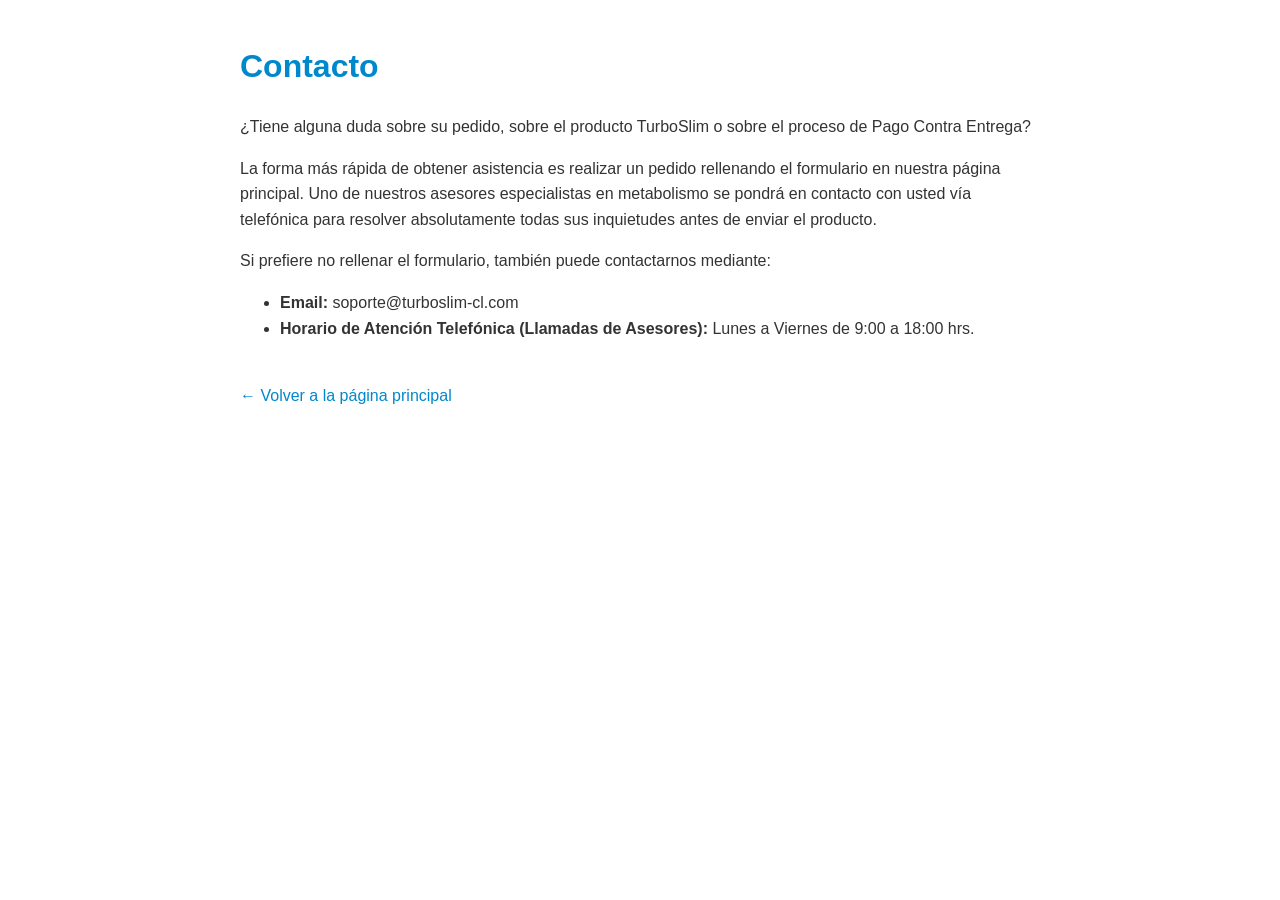
<file: contacto.html>
<!DOCTYPE html>
<html lang="es-CL">
<head>
    <meta charset="UTF-8">
    <meta name="viewport" content="width=device-width, initial-scale=1.0">
    <title>Contacto - TurboSlim Chile</title>
    <style>
        body { font-family: Arial, sans-serif; line-height: 1.6; color: #333; max-width: 800px; margin: 0 auto; padding: 20px; }
        h1 { color: #0088cc; }
        a { color: #0088cc; text-decoration: none; }
    </style>
</head>
<body>
    <h1>Contacto</h1>
    <p>¿Tiene alguna duda sobre su pedido, sobre el producto TurboSlim o sobre el proceso de Pago Contra Entrega?</p>
    
    <p>La forma más rápida de obtener asistencia es realizar un pedido rellenando el formulario en nuestra página principal. Uno de nuestros asesores especialistas en metabolismo se pondrá en contacto con usted vía telefónica para resolver absolutamente todas sus inquietudes antes de enviar el producto.</p>
    
    <p>Si prefiere no rellenar el formulario, también puede contactarnos mediante:</p>
    <ul>
        <li><strong>Email:</strong> soporte@turboslim-cl.com</li>
        <li><strong>Horario de Atención Telefónica (Llamadas de Asesores):</strong> Lunes a Viernes de 9:00 a 18:00 hrs.</li>
    </ul>
    
    <br>
    <a href="index.php">&larr; Volver a la página principal</a>
</body>
</html>
</file>
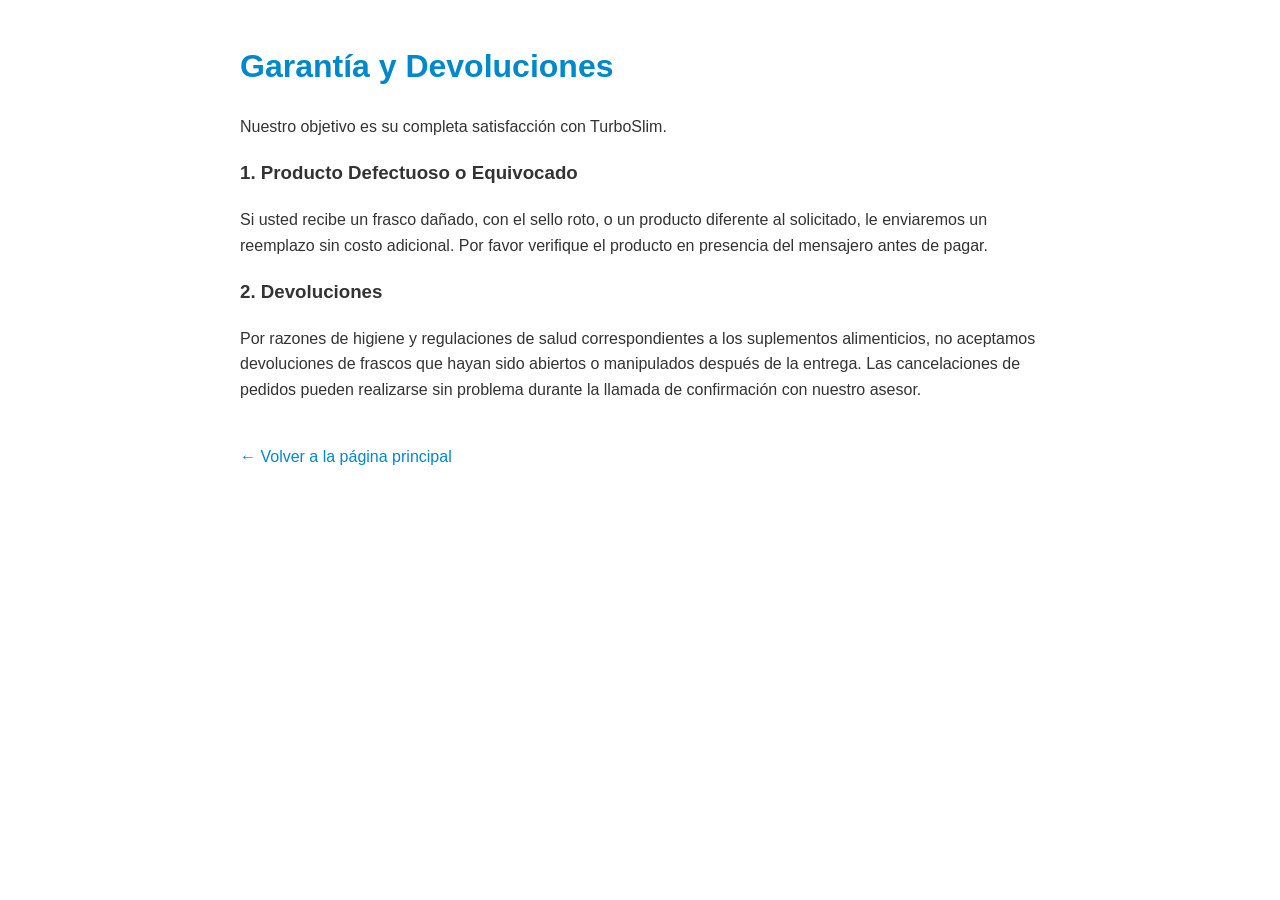
<file: garantia.html>
<!DOCTYPE html>
<html lang="es-CL">
<head>
    <meta charset="UTF-8">
    <meta name="viewport" content="width=device-width, initial-scale=1.0">
    <title>Garantía y Devoluciones - TurboSlim Chile</title>
    <style>
        body { font-family: Arial, sans-serif; line-height: 1.6; color: #333; max-width: 800px; margin: 0 auto; padding: 20px; }
        h1 { color: #0088cc; }
        a { color: #0088cc; text-decoration: none; }
    </style>
</head>
<body>
    <h1>Garantía y Devoluciones</h1>
    
    <p>Nuestro objetivo es su completa satisfacción con TurboSlim.</p>
    
    <h3>1. Producto Defectuoso o Equivocado</h3>
    <p>Si usted recibe un frasco dañado, con el sello roto, o un producto diferente al solicitado, le enviaremos un reemplazo sin costo adicional. Por favor verifique el producto en presencia del mensajero antes de pagar.</p>
    
    <h3>2. Devoluciones</h3>
    <p>Por razones de higiene y regulaciones de salud correspondientes a los suplementos alimenticios, no aceptamos devoluciones de frascos que hayan sido abiertos o manipulados después de la entrega. Las cancelaciones de pedidos pueden realizarse sin problema durante la llamada de confirmación con nuestro asesor.</p>
    
    <br>
    <a href="index.php">&larr; Volver a la página principal</a>
</body>
</html>
</file>
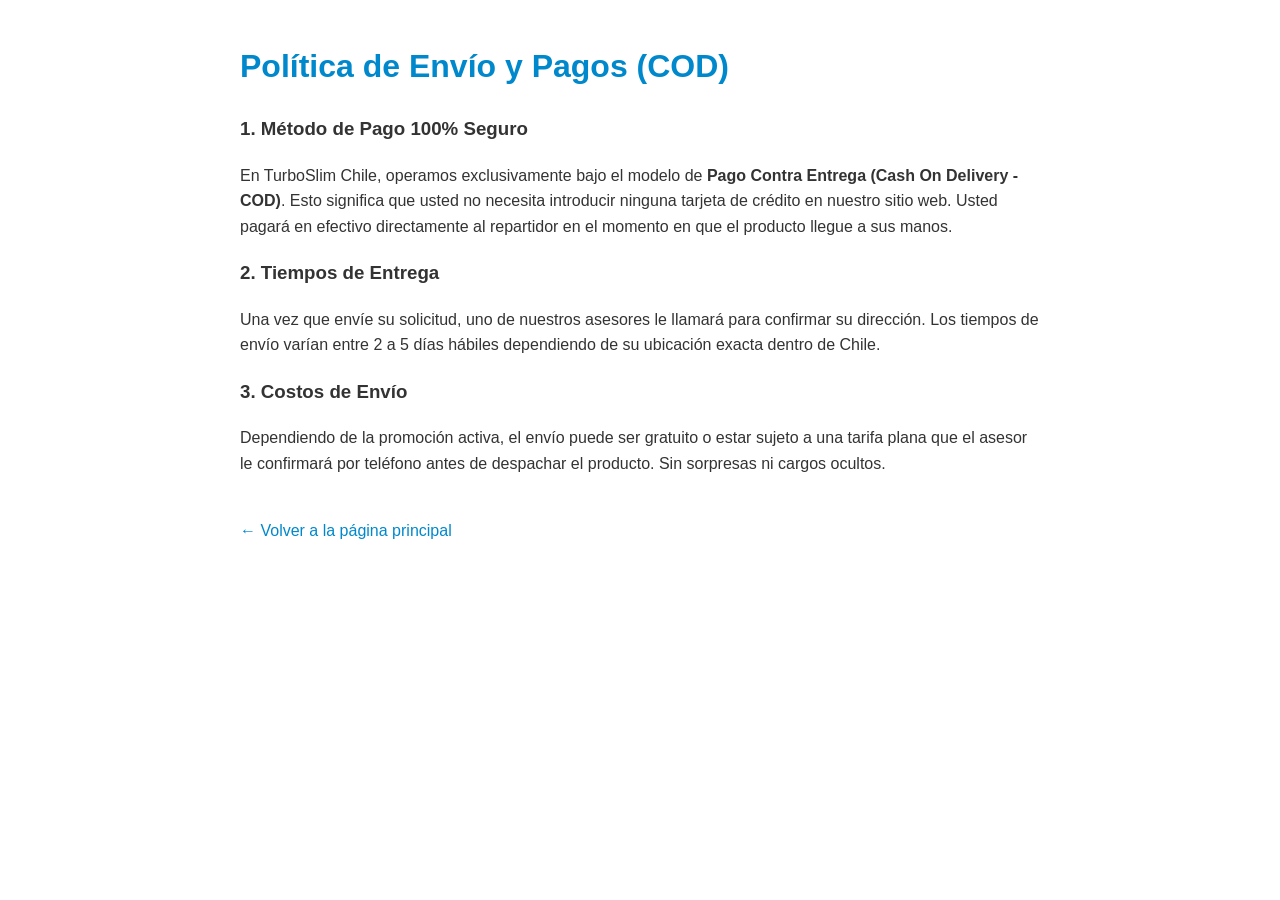
<file: politica-de-envio.html>
<!DOCTYPE html>
<html lang="es-CL">
<head>
    <meta charset="UTF-8">
    <meta name="viewport" content="width=device-width, initial-scale=1.0">
    <title>Política de Envío y Pagos - TurboSlim Chile</title>
    <style>
        body { font-family: Arial, sans-serif; line-height: 1.6; color: #333; max-width: 800px; margin: 0 auto; padding: 20px; }
        h1 { color: #0088cc; }
        a { color: #0088cc; text-decoration: none; }
    </style>
</head>
<body>
    <h1>Política de Envío y Pagos (COD)</h1>
    
    <h3>1. Método de Pago 100% Seguro</h3>
    <p>En TurboSlim Chile, operamos exclusivamente bajo el modelo de <strong>Pago Contra Entrega (Cash On Delivery - COD)</strong>. Esto significa que usted no necesita introducir ninguna tarjeta de crédito en nuestro sitio web. Usted pagará en efectivo directamente al repartidor en el momento en que el producto llegue a sus manos.</p>
    
    <h3>2. Tiempos de Entrega</h3>
    <p>Una vez que envíe su solicitud, uno de nuestros asesores le llamará para confirmar su dirección. Los tiempos de envío varían entre 2 a 5 días hábiles dependiendo de su ubicación exacta dentro de Chile.</p>
    
    <h3>3. Costos de Envío</h3>
    <p>Dependiendo de la promoción activa, el envío puede ser gratuito o estar sujeto a una tarifa plana que el asesor le confirmará por teléfono antes de despachar el producto. Sin sorpresas ni cargos ocultos.</p>
    
    <br>
    <a href="index.php">&larr; Volver a la página principal</a>
</body>
</html>
</file>
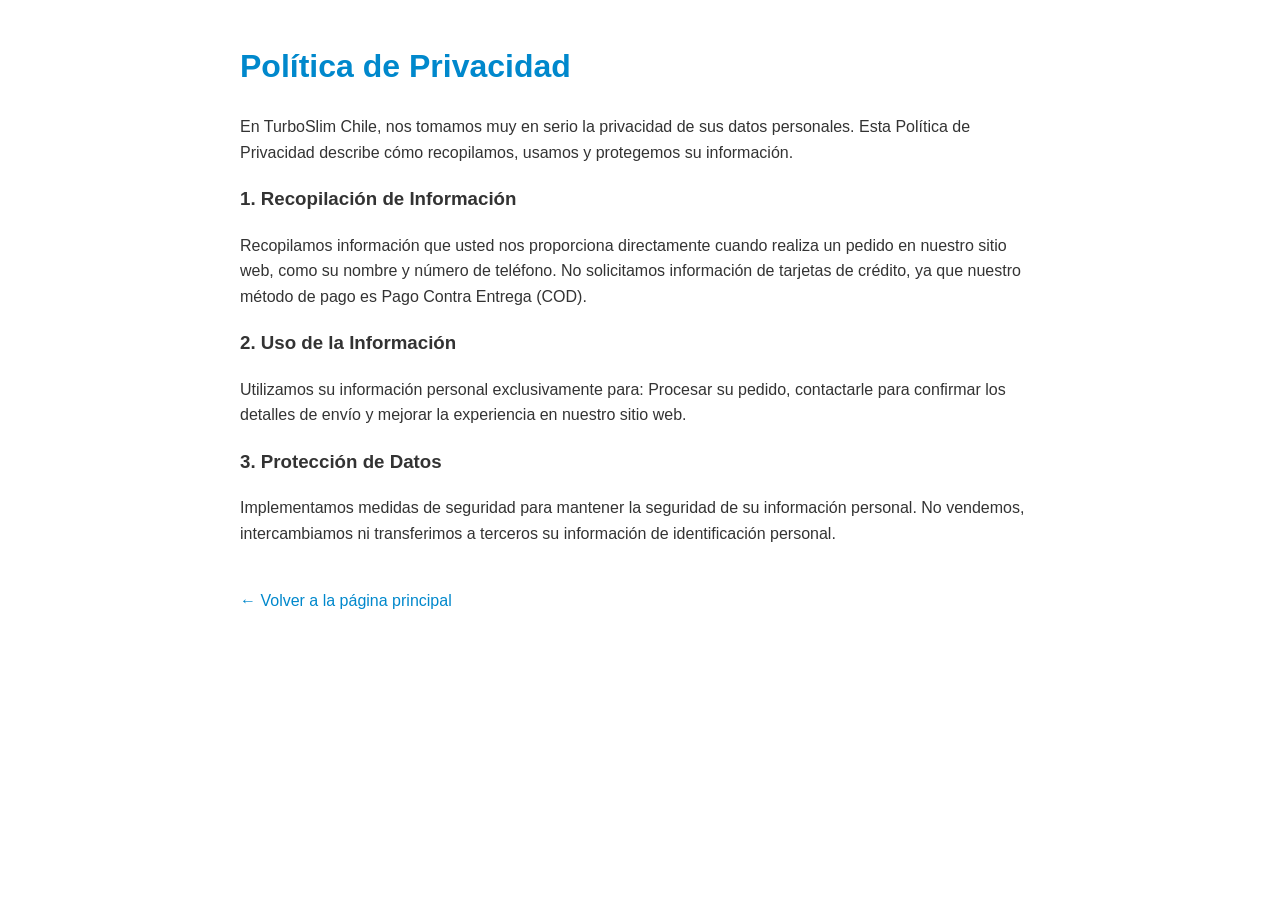
<file: politica-de-privacidad.html>
<!DOCTYPE html>
<html lang="es-CL">
<head>
    <meta charset="UTF-8">
    <meta name="viewport" content="width=device-width, initial-scale=1.0">
    <title>Política de Privacidad - TurboSlim Chile</title>
    <style>
        body { font-family: Arial, sans-serif; line-height: 1.6; color: #333; max-width: 800px; margin: 0 auto; padding: 20px; }
        h1 { color: #0088cc; }
        a { color: #0088cc; text-decoration: none; }
    </style>
</head>
<body>
    <h1>Política de Privacidad</h1>
    <p>En TurboSlim Chile, nos tomamos muy en serio la privacidad de sus datos personales. Esta Política de Privacidad describe cómo recopilamos, usamos y protegemos su información.</p>
    
    <h3>1. Recopilación de Información</h3>
    <p>Recopilamos información que usted nos proporciona directamente cuando realiza un pedido en nuestro sitio web, como su nombre y número de teléfono. No solicitamos información de tarjetas de crédito, ya que nuestro método de pago es Pago Contra Entrega (COD).</p>
    
    <h3>2. Uso de la Información</h3>
    <p>Utilizamos su información personal exclusivamente para: Procesar su pedido, contactarle para confirmar los detalles de envío y mejorar la experiencia en nuestro sitio web.</p>
    
    <h3>3. Protección de Datos</h3>
    <p>Implementamos medidas de seguridad para mantener la seguridad de su información personal. No vendemos, intercambiamos ni transferimos a terceros su información de identificación personal.</p>
    
    <br>
    <a href="index.php">&larr; Volver a la página principal</a>
</body>
</html>
</file>
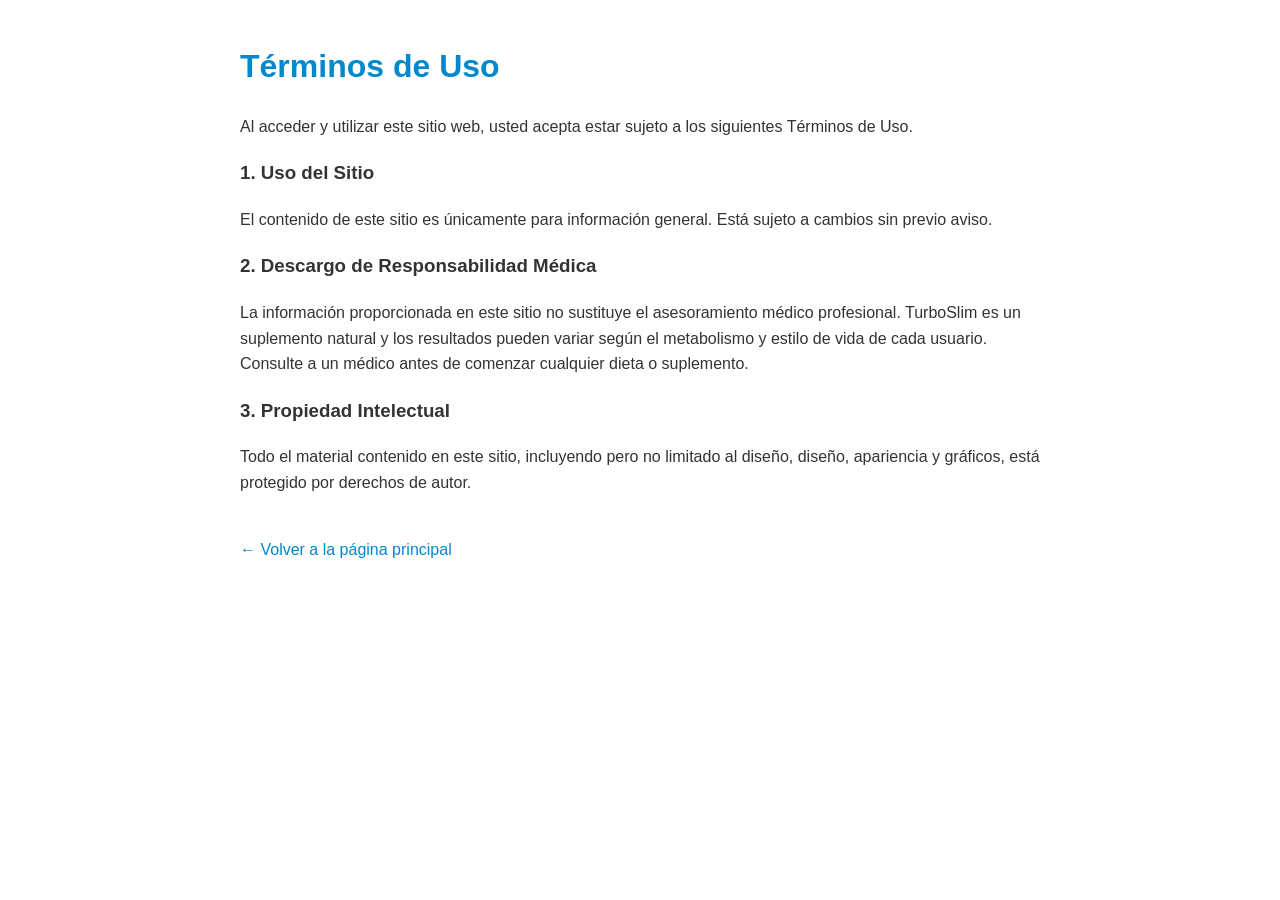
<file: terminos-de-uso.html>
<!DOCTYPE html>
<html lang="es-CL">
<head>
    <meta charset="UTF-8">
    <meta name="viewport" content="width=device-width, initial-scale=1.0">
    <title>Términos de Uso - TurboSlim Chile</title>
    <style>
        body { font-family: Arial, sans-serif; line-height: 1.6; color: #333; max-width: 800px; margin: 0 auto; padding: 20px; }
        h1 { color: #0088cc; }
        a { color: #0088cc; text-decoration: none; }
    </style>
</head>
<body>
    <h1>Términos de Uso</h1>
    <p>Al acceder y utilizar este sitio web, usted acepta estar sujeto a los siguientes Términos de Uso.</p>
    
    <h3>1. Uso del Sitio</h3>
    <p>El contenido de este sitio es únicamente para información general. Está sujeto a cambios sin previo aviso.</p>

    <h3>2. Descargo de Responsabilidad Médica</h3>
    <p>La información proporcionada en este sitio no sustituye el asesoramiento médico profesional. TurboSlim es un suplemento natural y los resultados pueden variar según el metabolismo y estilo de vida de cada usuario. Consulte a un médico antes de comenzar cualquier dieta o suplemento.</p>

    <h3>3. Propiedad Intelectual</h3>
    <p>Todo el material contenido en este sitio, incluyendo pero no limitado al diseño, diseño, apariencia y gráficos, está protegido por derechos de autor.</p>
    
    <br>
    <a href="index.php">&larr; Volver a la página principal</a>
</body>
</html>
</file>
